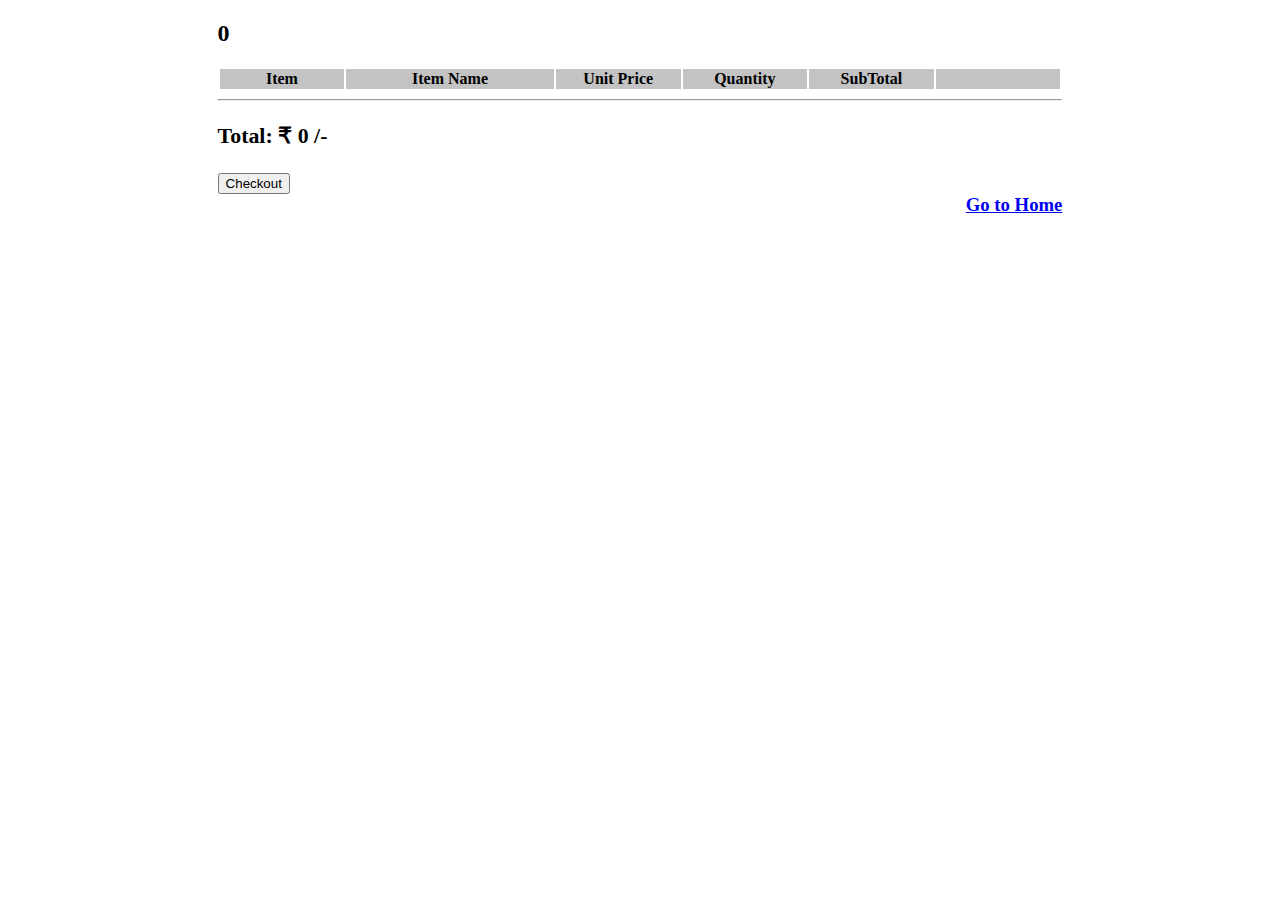
<file: cart.html>
<!DOCTYPE html>
<html lang="en">
  <head>
    <meta charset="UTF-8" />
    <meta http-equiv="X-UA-Compatible" content="IE=edge" />
    <meta name="viewport" content="width=device-width, initial-scale=1.0" />
    <title>Document</title>
    <link rel="stylesheet" href="style\cart.css">
  </head>
  <body>
    <div id="total-div">
      <h2 id="cart_total">
        <!--Show cart total here, do not add anything only Total value. Not even "Total - 1200Rs" but like this "1200" -->
      </h2>
    </div>
    <div >
      <!--Show dishes added to cart here-->
      <!-- add an remove button to each dish so that you can remove that dish from cart, give the button HTML id as 'remove' -->
      <table>
        <thead>
          <tr>
            <th class="image">Item</th>
            <th style="width: 130px; padding:0 20px;" class="itemname">Item Name</th>
            <th>Unit Price</th>
            <th>Quantity</th>
            <th>SubTotal</th>
            <th>&nbsp;</th>
          </tr>
        </thead>
        <tbody id="cart">
            <tr>
              <td colspan="6" style="padding: 10px 0 0 50px;">No items in cart</td>
            </tr>
        </tbody>
      </table>
      <hr>

    </div>
    <!-- Give checkout button with id "checkout" which will redirect to checkout.html -->
    <div id="checkout">
      <h3 id="cartTotal"></h3>
    </div>


    <script src=".\scripts\cart.js"></script>
  </body>
</html>
</file>
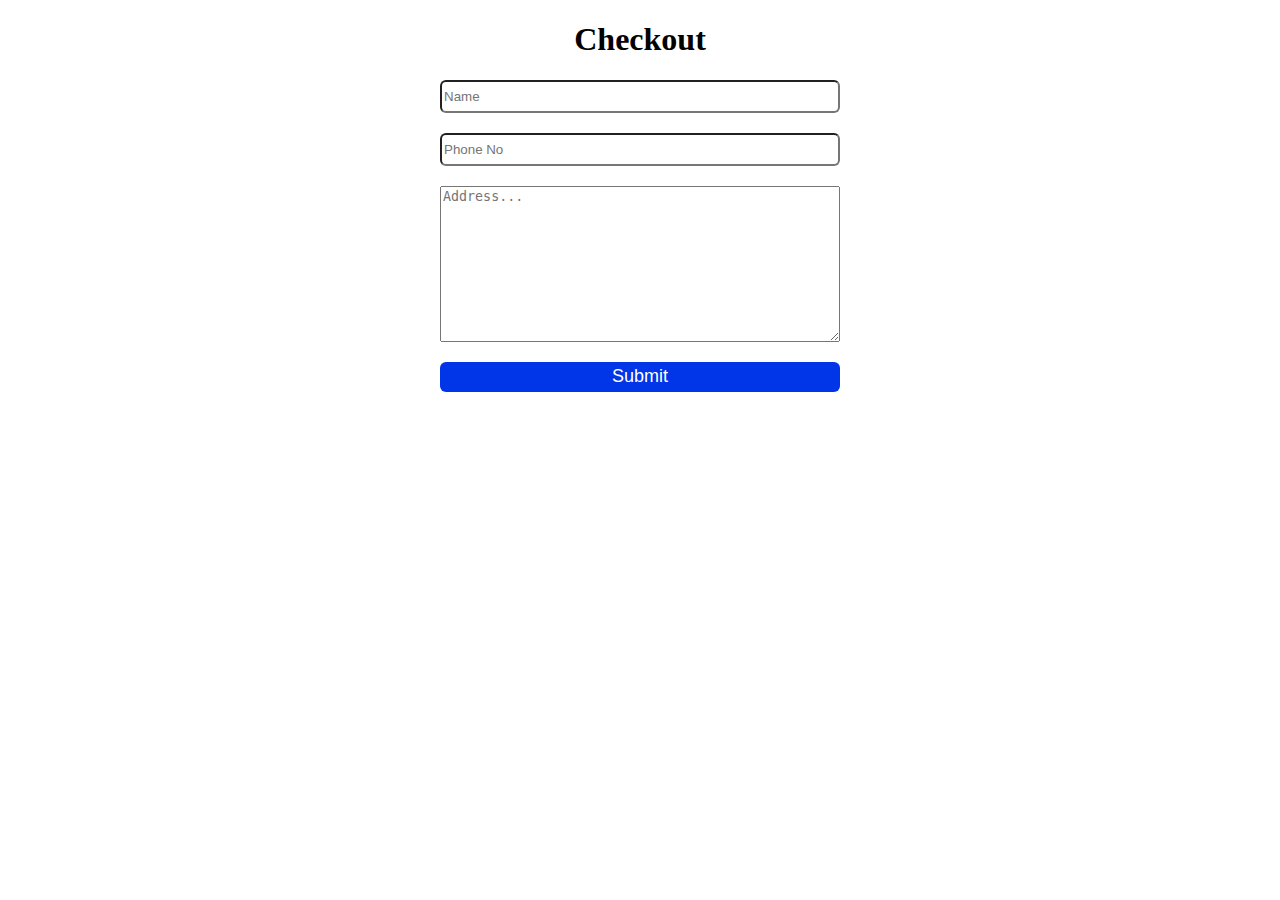
<file: checkout.html>
<!DOCTYPE html>
<html lang="en">
  <head>
    <meta charset="UTF-8" />
    <meta http-equiv="X-UA-Compatible" content="IE=edge" />
    <meta name="viewport" content="width=device-width, initial-scale=1.0" />
    <title>Checkout</title>
    <link rel="stylesheet" href="./style/checkout.css">
  </head>

  <body>
    <div id="order-form">
      <!--Add your form html element here-->
      <!--In form, give #name,#number and #address as HTML id's to relevant input elements -->
      <!-- submit button with ID "submit"  -->
      <h1>Checkout</h1>
      <form id="customerInfo">
        <input type="text" id="name" placeholder="Name" />
        <input type="tel" id="number" placeholder="Phone No"/>
        <textarea name="address" id="address" cols="30" rows="10" placeholder="Address..."></textarea>
        <button id="submit">Submit</button>
      </form>
    </div>

    <script src="./scripts/checkout.js"></script>
  </body>
</html>
</file>
<file: style/checkout.css>
body{
    text-align: center;
}
#customerInfo{
    display: flex;
    flex-direction: column;
    max-width: 400px;
    margin: auto;
    gap: 20px;
}
input{
    height: 27px;
    border-radius: 6px;
  }
  #submit{
    background-color: rgb(0, 54, 232);
    color: white;
    border: none;
    border-radius: 6px;
    height: 30px;
    font-size: 18px;
  }
  #submit:hover{
    cursor: pointer;
    background-color: rgb(255, 255, 255);
    color: rgb(0, 54, 232);
    border: 1px solid rgb(0, 54, 232);
  }
  body{
    text-align: center;
  }
  #customerInfo{
    display: flex;
    flex-direction: column;
    max-width: 400px;
    margin: auto;
    gap: 20px;
  }
  input{
    height: 27px;
    border-radius: 6px;
  }
  #submit{
    background-color: rgb(0, 54, 232);
    color: white;
    border: none;
    border-radius: 6px;
  
}
@media screen and (min-width: 500px){
  img{
    width: 70%;
    height: 90vh;
  }
}

  @media screen and (min-width: 320px) and (max-width: 480px) {
    img{
      width: 100%;
      padding-top: 45%;
    }
  }
</file>
